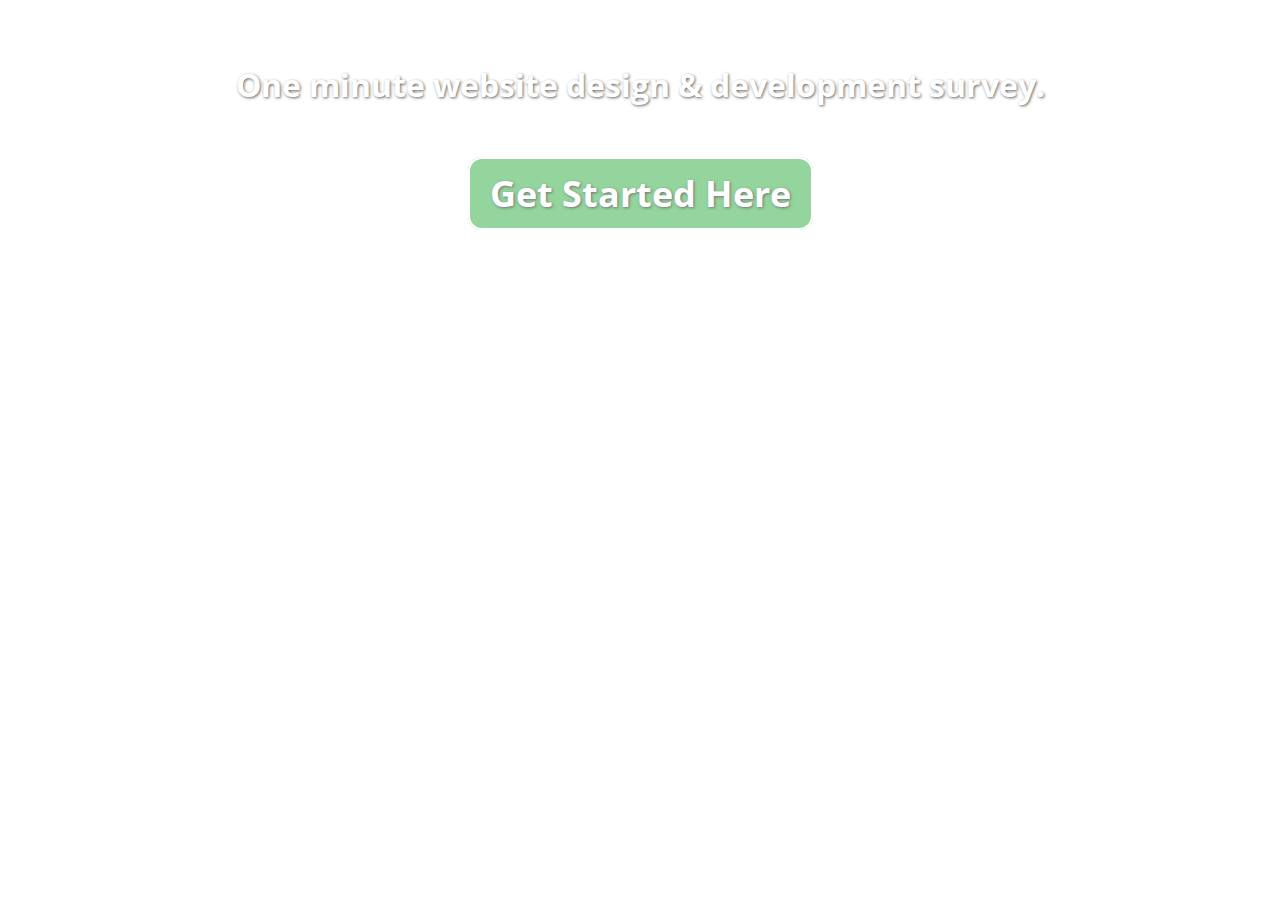
<file: project_2/parallax_website/survey.html>
<!DOCTYPE html>
<html lang="en">
	<head>
		<meta charset="utf-8">
		<meta http-equiv="X-UA-Compatible" content="IE=edge">
		<meta name="viewport" content="width=device-width, initial-scale=1">
		<title>Web Design &amp; Development Survey</title>
		<link href="https://fonts.googleapis.com/css?family=Open+Sans" rel="stylesheet">
		<style>
			body {
				background: url(https://www.w3newbie.com/wp-content/uploads/light-background.png);
			}
			h1 {
				margin: 5% 0 2% 0;
				color: #FFF;
				font-size: 32px;
				text-align: center;
				font-family: 'Open Sans', sans-serif;
				text-shadow: 1px 1px 3px #666666;
			}
			.button a {
  				border-radius: 14px;
  				text-shadow: 1px 1px 3px #666666;
  				font-family: 'Open Sans', sans-serif;
  				color: #ffffff;
  				font-size: 36px;
 				background: #88D193;
  				padding: 10px 20px 10px 20px;
  				border: solid #ffffff 2px;
  				text-decoration: none;
  				cursor: pointer;
  				opacity: .9;
			}

			.button:hover a {
  				background: #59C379;
  				text-decoration: none;
  				opacity: .6;
			}
		</style>
	</head>
<body>
	<div id="wrapper">
		<h1>One minute website design &amp; development survey.</h1>
		<h1 class="button"><a href="https://www.w3newbie.com/survey/" target="_blank">Get Started Here</a></h1>
	</div>
</body>
</html>
</file>
